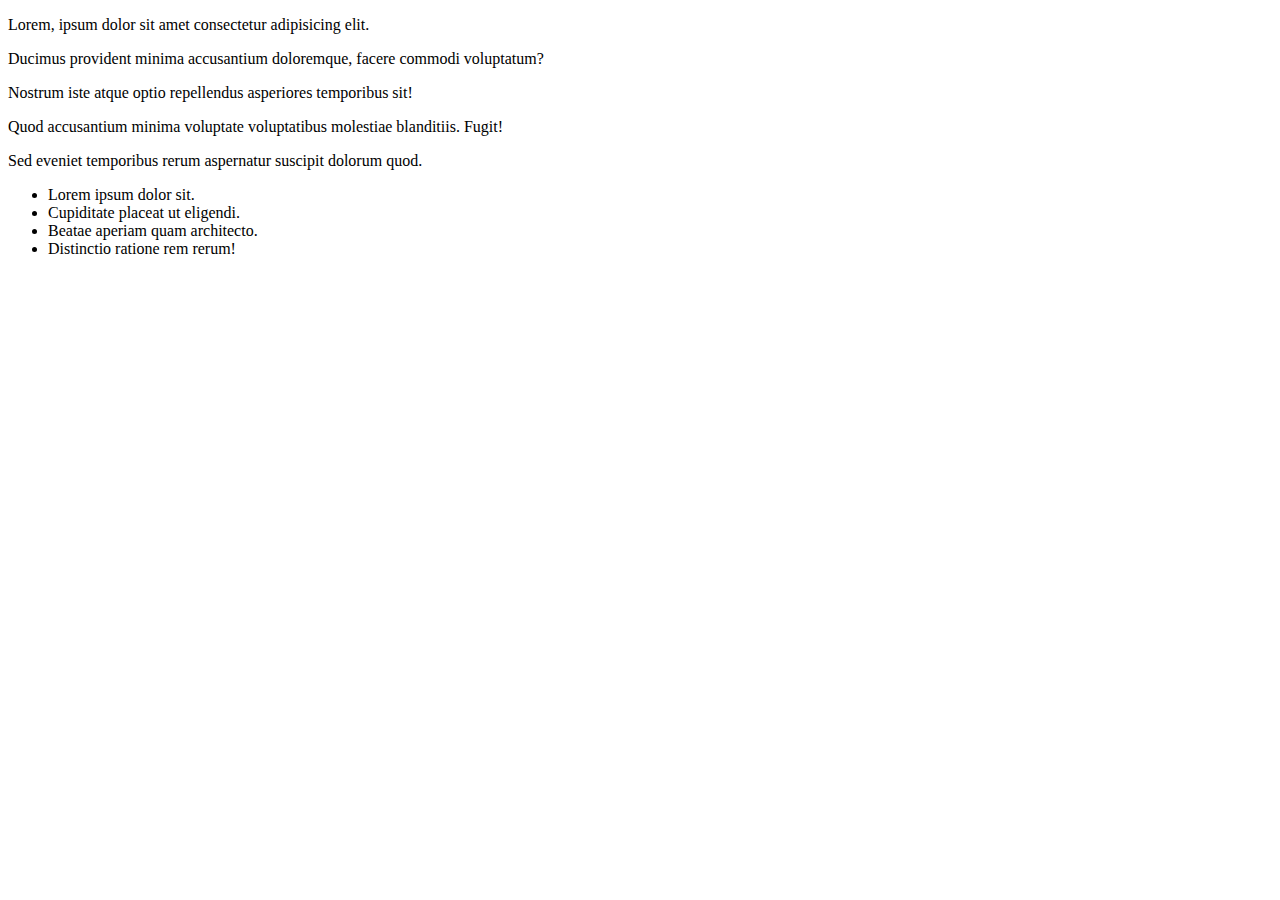
<file: index.html>
<!DOCTYPE html>
<html lang="en">
<head>
    <meta charset="UTF-8">
    <meta http-equiv="X-UA-Compatible" content="IE=edge">
    <meta name="viewport" content="width=device-width, initial-scale=1.0">
    <title>Document</title>
</head>
<body>
    <p>Lorem, ipsum dolor sit amet consectetur adipisicing elit.</p>
    <p>Ducimus provident minima accusantium doloremque, facere commodi voluptatum?</p>
    <p>Nostrum iste atque optio repellendus asperiores temporibus sit!</p>
    <p>Quod accusantium minima voluptate voluptatibus molestiae blanditiis. Fugit!</p>
    <p>Sed eveniet temporibus rerum aspernatur suscipit dolorum quod.</p>
    

<ul>
    <li>Lorem ipsum dolor sit.</li>
    <li>Cupiditate placeat ut eligendi.</li>
    <li>Beatae aperiam quam architecto.</li>
    <li>Distinctio ratione rem rerum!</li>
</ul>
</body>
</html>
</file>
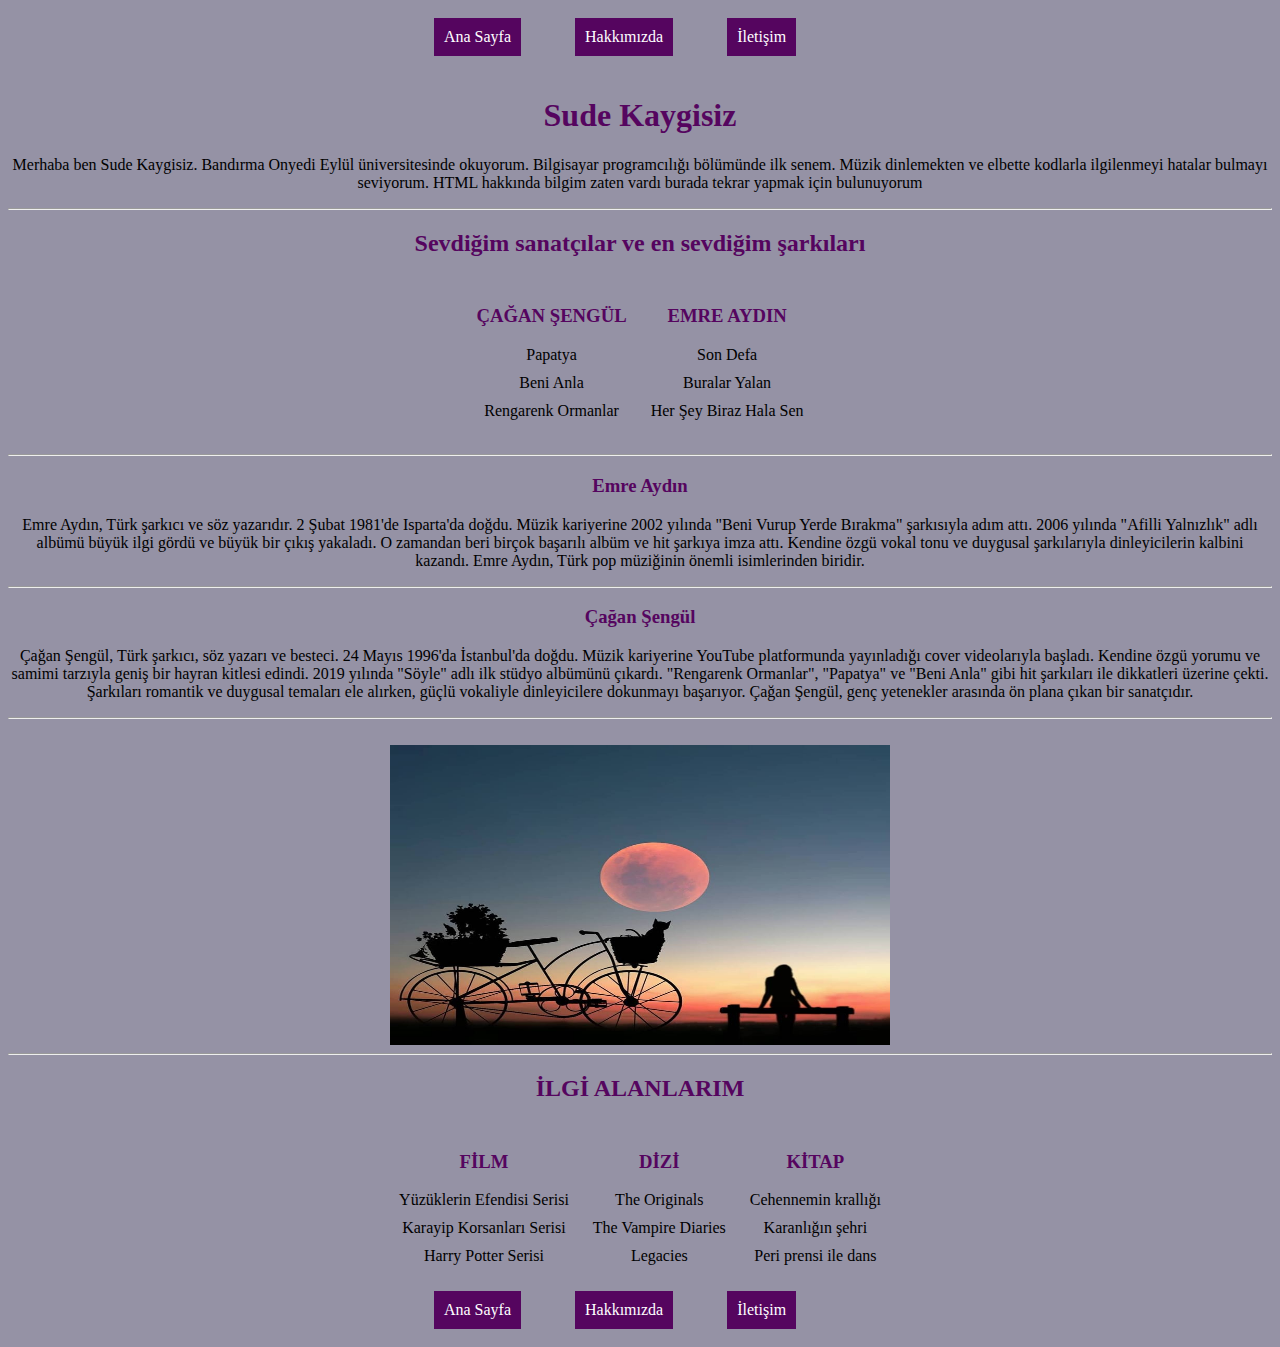
<file: Front-End-CSS ÖDEV1/index.html>
<!DOCTYPE html>
<html lang="tr">
<head>
    <meta charset="UTF-8">
    <meta http-equiv="X-UA-Compatible" content="IE=edge">
    <meta name="viewport" content="width=device-width, initial-scale=1.0">
    <title>Sude Kaygisiz</title>
    <link rel="stylesheet" href="stil.css">
</head>
<body>
    <header>
        <nav>
            <ul>
                <li>
                    <a href="index.html">Ana Sayfa</a>
                </li>
                <li>
                    <a href="about-us.html">Hakkımızda</a>
                </li>
                <li>
                    <a href="contact.html">İletişim</a>
                </li>
            </ul>
        </nav>
    </header>
    <h1>Sude Kaygisiz</h1><!-- h1 etiketi en büyük başlıklarda kullanılır-->
   
    <!-- kendim hakkında bilgiler verdiğim bölüm-->
    <p>Merhaba ben Sude Kaygisiz. Bandırma Onyedi Eylül üniversitesinde okuyorum. 
        Bilgisayar programcılığı bölümünde ilk senem. 
        Müzik dinlemekten ve elbette kodlarla ilgilenmeyi hatalar bulmayı seviyorum. 
        HTML hakkında bilgim zaten vardı burada tekrar yapmak için bulunuyorum</p> 
        <hr>
    
    <h2>Sevdiğim sanatçılar ve en sevdiğim şarkıları</h2>
    <div class="list-container">
        <h3>ÇAĞAN ŞENGÜL</h3>
        <ul>
            <li>Papatya</li>
            <li>Beni Anla</li>
            <li>Rengarenk Ormanlar</li>
            
            
        </ul>
    </div>

    <div class="list-container">
        <h3>EMRE AYDIN</h3>
        <ul>
           <li>Son Defa</li> 
           <li>Buralar Yalan</li>
           <li>Her Şey Biraz Hala Sen </li>
        </ul>
    
    </div>
    <hr>
    <h3>Emre Aydın</h3>
    <p>Emre Aydın, Türk şarkıcı ve söz yazarıdır. 2 Şubat 1981'de Isparta'da doğdu. Müzik kariyerine 2002 yılında "Beni Vurup Yerde Bırakma" şarkısıyla adım attı. 2006 yılında "Afilli Yalnızlık" adlı albümü büyük ilgi gördü ve büyük bir çıkış yakaladı. O zamandan beri birçok başarılı albüm ve hit şarkıya imza attı. Kendine özgü vokal tonu ve duygusal şarkılarıyla dinleyicilerin kalbini kazandı. Emre Aydın, Türk pop müziğinin önemli isimlerinden biridir.</p>
    <hr>
    
    <h3>Çağan Şengül</h3>
    <p>Çağan Şengül, Türk şarkıcı, söz yazarı ve besteci. 24 Mayıs 1996'da İstanbul'da doğdu. Müzik kariyerine YouTube platformunda yayınladığı cover videolarıyla başladı. Kendine özgü yorumu ve samimi tarzıyla geniş bir hayran kitlesi edindi. 2019 yılında "Söyle" adlı ilk stüdyo albümünü çıkardı. "Rengarenk Ormanlar", "Papatya" ve "Beni Anla" gibi hit şarkıları ile dikkatleri üzerine çekti. Şarkıları romantik ve duygusal temaları ele alırken, güçlü vokaliyle dinleyicilere dokunmayı başarıyor. Çağan Şengül, genç yetenekler arasında ön plana çıkan bir sanatçıdır.</p>
    <hr>
    <br>
    <img src="görsel.jpg" alt="Güzel Bir Manzara" width="500" height="300">
<hr>
    <h2>İLGİ ALANLARIM</h2>
    <div class="list-container">
        <h3>FİLM</h3>
        <ul>
            <li>Yüzüklerin Efendisi Serisi</li>
            <li>Karayip Korsanları Serisi</li>
            <li>Harry Potter Serisi</li>
        </ul>
    </div>

    <div class="list-container">
        <h3>DİZİ</h3>
        <ul>
            <li>The Originals</li>
            <li>The Vampire Diaries</li>
            <li>Legacies</li>
        </ul>
    </div>

    <div class="list-container">
        <h3>KİTAP</h3>
        <ul>
            <li>Cehennemin krallığı</li>
            <li>Karanlığın şehri</li>
            <li>Peri prensi ile dans</li>
        </ul>
    </div>
        <!-- Footer - Start -->
        <footer>
            <nav>
                <ul>
                    <li>
                        <a href="index.html">Ana Sayfa</a>
                    </li>
                    <li>
                        <a href="about-us.html">Hakkımızda</a>
                    </li>
                    <li>
                        <a href="contact.html">İletişim</a>
                    </li>
                </ul>
            </nav>
        </footer>
        <!-- Footer - End -->
</body>
</html>
</file>
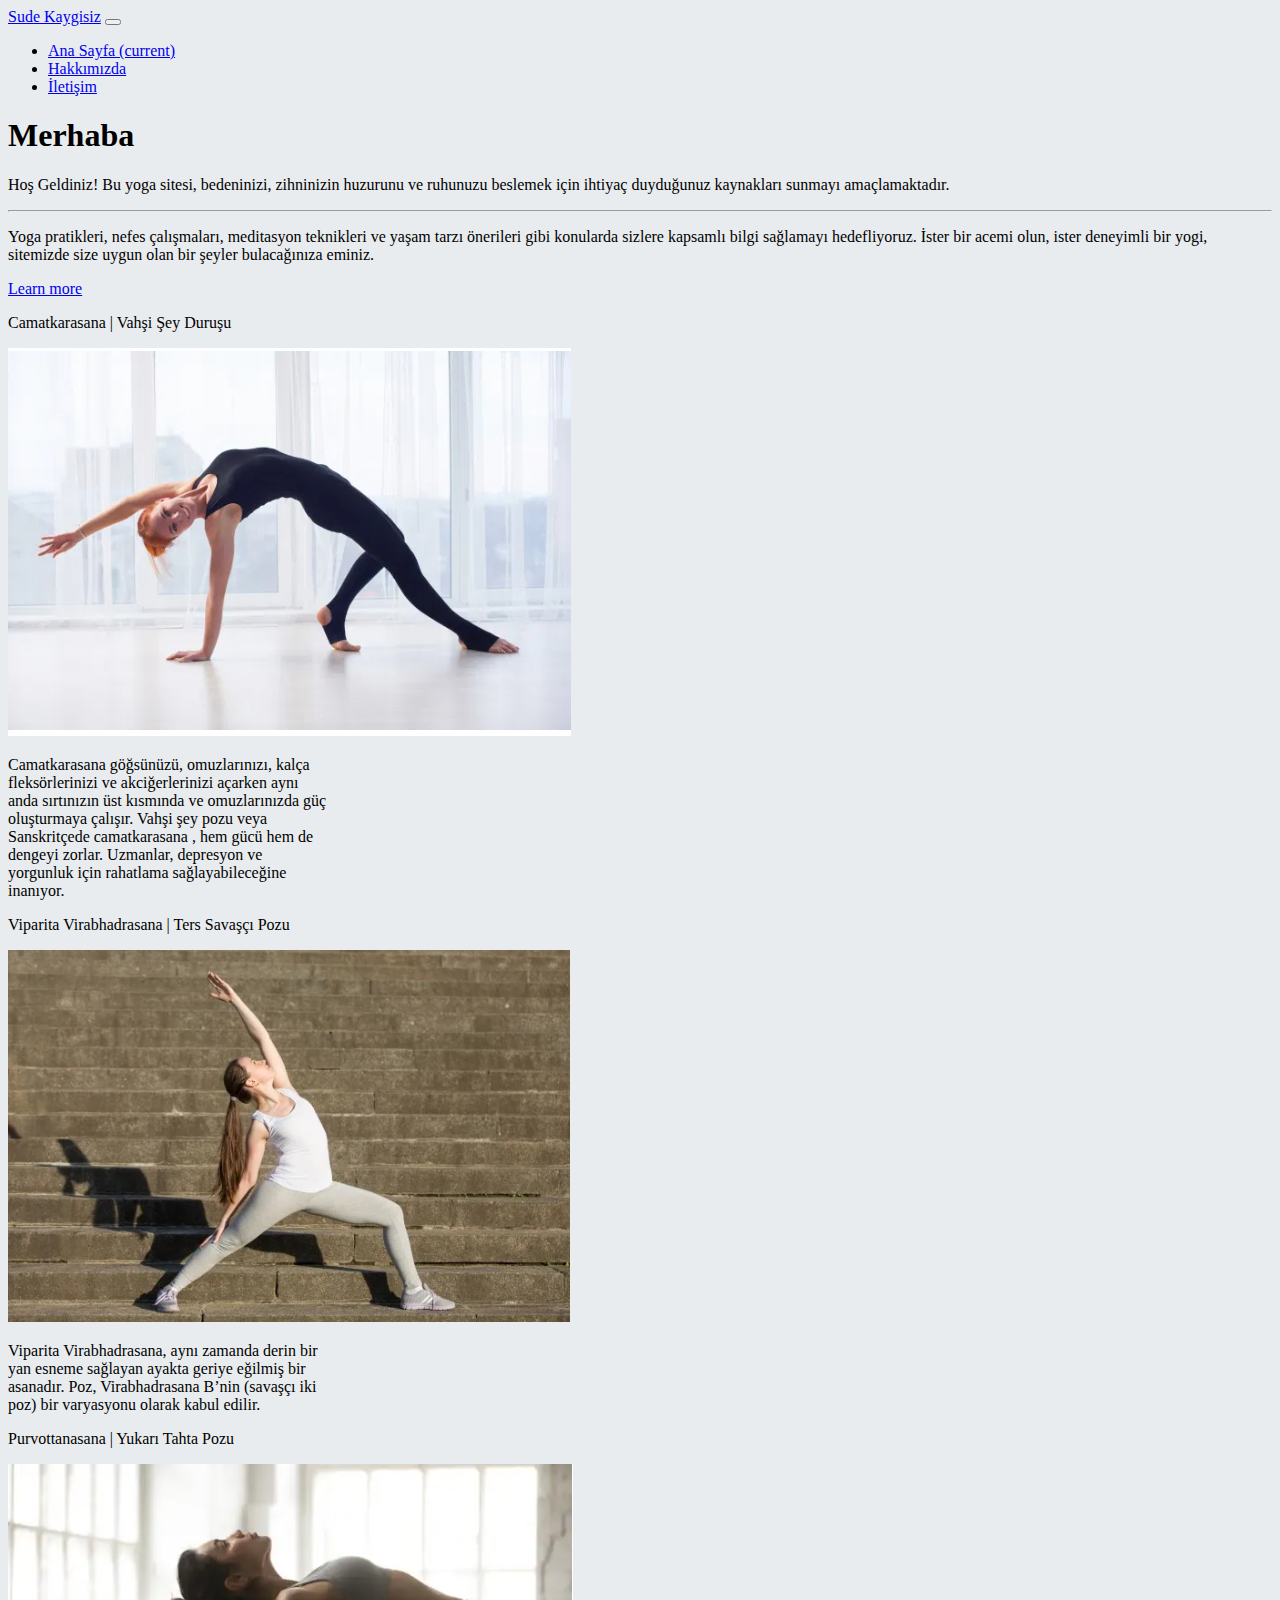
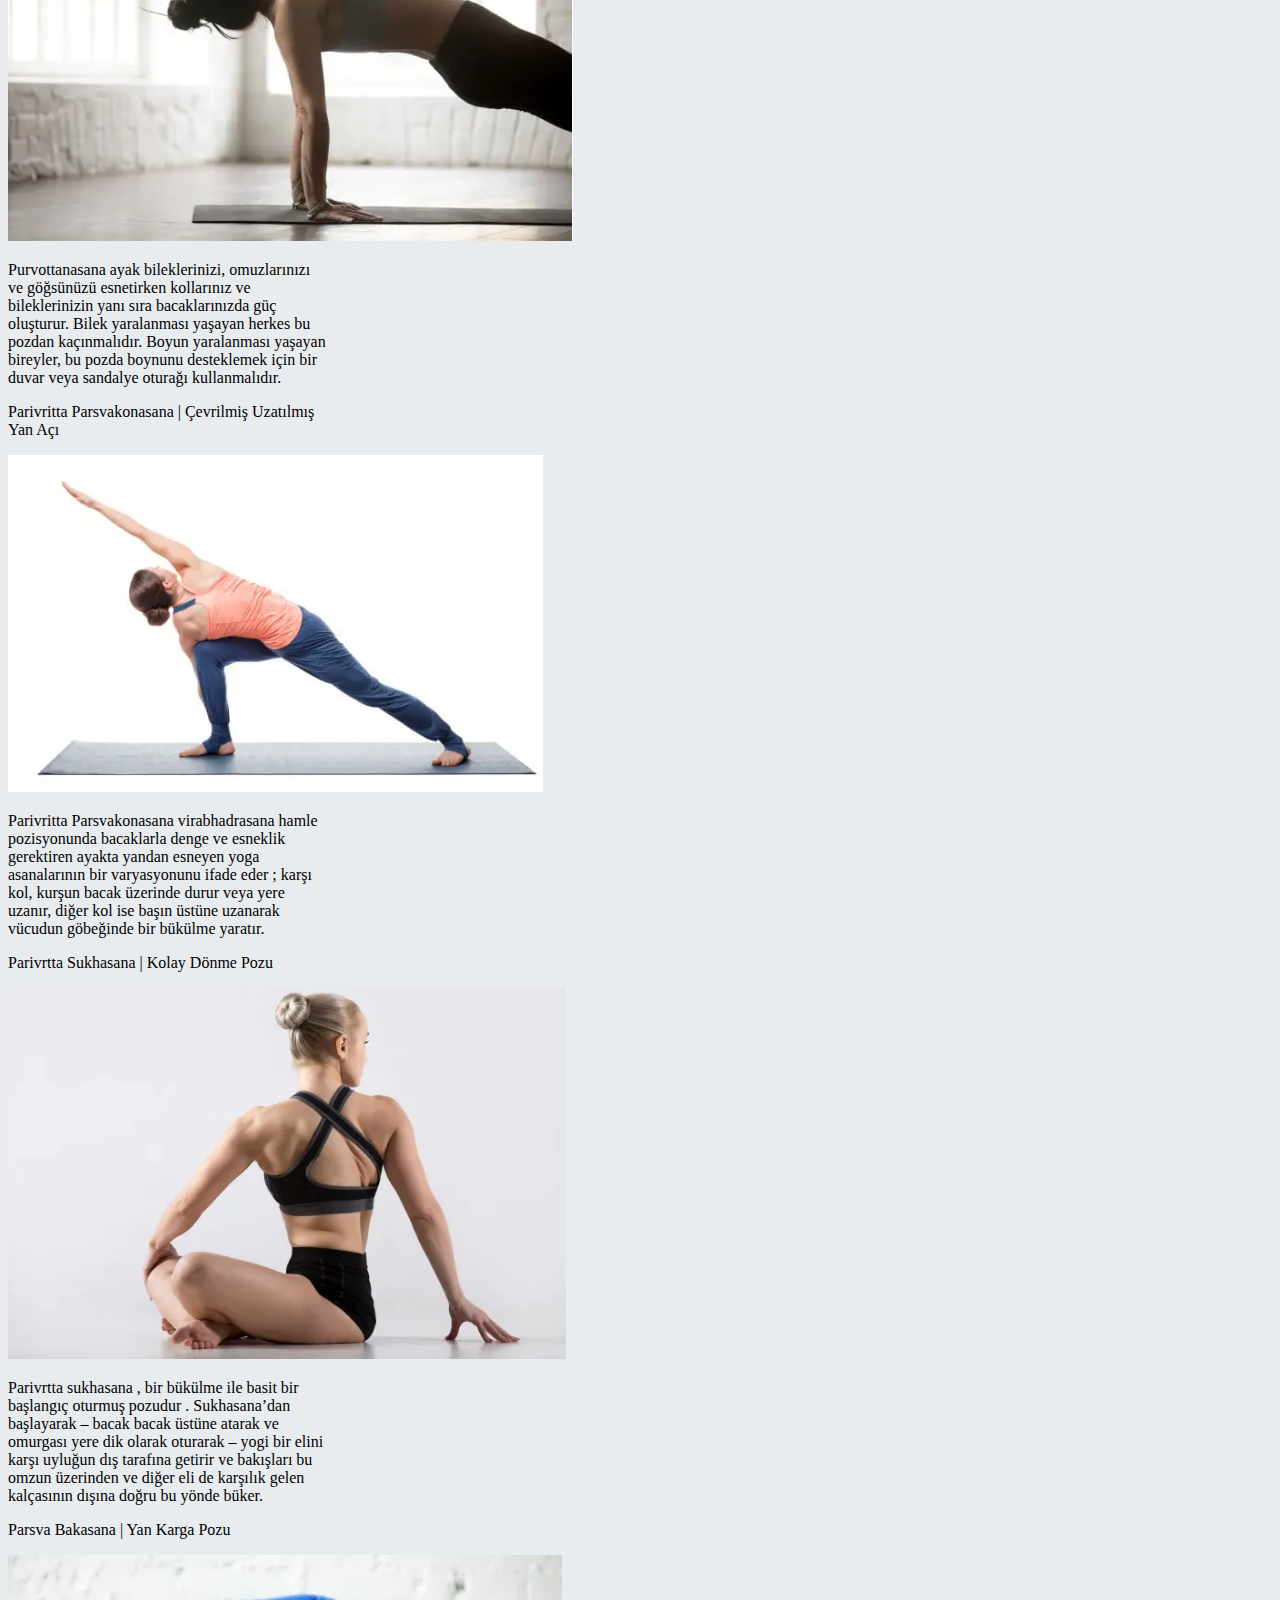
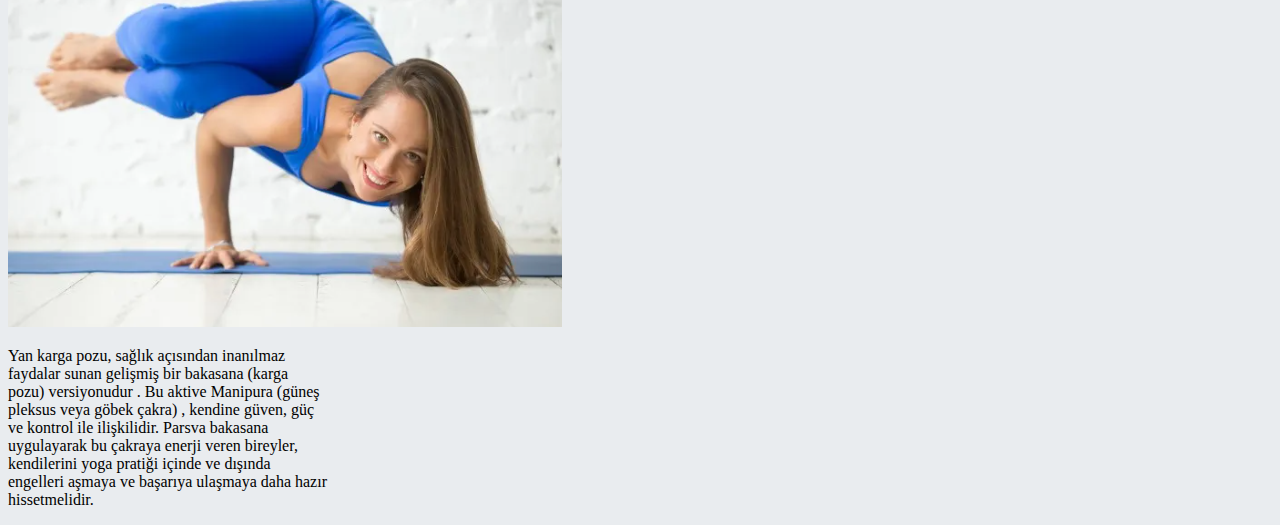
<file: frontend Bootsrap ödev1/index.html>
<!doctype html>
<html lang="en">
  <head>
    <!-- Required meta tags -->
    <meta charset="utf-8">
    <meta name="viewport" content="width=device-width, initial-scale=1, shrink-to-fit=no">

    <!-- Bootstrap CSS -->
    <link rel="stylesheet" href="https://cdn.jsdelivr.net/npm/bootstrap@4.5.3/dist/css/bootstrap.min.css" integrity="sha384-TX8t27EcRE3e/ihU7zmQxVncDAy5uIKz4rEkgIXeMed4M0jlfIDPvg6uqKI2xXr2" crossorigin="anonymous">
    <title>Ana Sayfa</title>
    <style>
        body{
            background-color: #E9ECEF ;
        }
    </style>
  </head>
  <body>
    <!-- Navbar - Start -->
  
    <nav class="navbar navbar-expand-lg navbar-dark bg-dark">
        <a class="navbar-brand" href="index.html">Sude Kaygisiz</a>
        <button class="navbar-toggler" type="button" data-toggle="collapse" data-target="#navbarNav" aria-controls="navbarNav" aria-expanded="false" aria-label="Toggle navigation">
          <span class="navbar-toggler-icon"></span>
        </button>
        <div class="collapse navbar-collapse" id="navbarNav">
          <ul class="navbar-nav">
            <li class="nav-item active">
              <a class="nav-link" href="index.html">Ana Sayfa <span class="sr-only">(current)</span></a>
            </li>
            <li class="nav-item">
              <a class="nav-link" href="about-us.html">Hakkımızda</a>
            </li>
            <li class="nav-item">
              <a class="nav-link" href="contact.html">İletişim</a>
            </li>
          </ul>
        </div>
      </nav>
    <!-- Navbar - End -->
    <div class="container"> 
        <div class="row">
            <div class="col-12">
                <div class="jumbotron">
                    <h1 class="display-4">Merhaba</h1>
                    <p class="lead">Hoş Geldiniz! Bu yoga sitesi, bedeninizi, zihninizin huzurunu ve ruhunuzu beslemek için ihtiyaç duyduğunuz kaynakları sunmayı amaçlamaktadır. </p>
                    <hr class="my-4">
                    <p>Yoga pratikleri, nefes çalışmaları, meditasyon teknikleri ve yaşam tarzı önerileri gibi konularda sizlere kapsamlı bilgi sağlamayı hedefliyoruz. İster bir acemi olun, ister deneyimli bir yogi, sitemizde size uygun olan bir şeyler bulacağınıza eminiz.</p>
                    <a class="btn btn-primary btn-lg" href="about-us.html" role="button">Learn more</a>
                </div>
            </div>
        </div>    
            <div class="row">
                <div class="col-sm-4 mb-5">
                    <div class="card" style="width: 20rem;">
                        <p class="card-text">Camatkarasana | Vahşi Şey Duruşu</p>
                        <img src="resimler/camatkarasana.png" class="card-img-top" alt="...">
                        <div class="card-body">
                          <p class="card-text">Camatkarasana göğsünüzü, omuzlarınızı, kalça fleksörlerinizi ve akciğerlerinizi açarken aynı anda sırtınızın üst kısmında ve omuzlarınızda güç oluşturmaya çalışır. Vahşi şey pozu veya Sanskritçede camatkarasana , hem gücü hem de dengeyi zorlar. Uzmanlar, depresyon ve yorgunluk için rahatlama sağlayabileceğine inanıyor.</p>
                        </div>
                    </div>
                </div>

                <div class="col-sm-4 mb-5">
                    
                    <div class="card" style="width: 20rem;">
                        <p class="card-text">Viparita Virabhadrasana | Ters Savaşçı Pozu</p>
                        <img src="resimler/Viparita Virabhadrasana.png" class="card-img-top" alt="...">
                        <div class="card-body">
                          <p class="card-text">Viparita Virabhadrasana, aynı zamanda derin bir yan esneme sağlayan ayakta geriye eğilmiş bir asanadır. Poz, Virabhadrasana B’nin (savaşçı iki poz) bir varyasyonu olarak kabul edilir.</p>
                        </div>
                    </div>

                </div>

                <div class="col-sm-4 mb-5">

                    <div class="card" style="width: 20rem;">
                        <p class="card-text">Purvottanasana | Yukarı Tahta Pozu</p>
                        <img src="resimler/Purvottanasana.png" class="card-img-top" alt="...">
                        <div class="card-body">
                          <p class="card-text">Purvottanasana ayak bileklerinizi, omuzlarınızı ve göğsünüzü esnetirken kollarınız ve bileklerinizin yanı sıra bacaklarınızda güç oluşturur. Bilek yaralanması yaşayan herkes bu pozdan kaçınmalıdır. Boyun yaralanması yaşayan bireyler, bu pozda boynunu desteklemek için bir duvar veya sandalye oturağı kullanmalıdır.</p>
                        </div>
                    </div>
                    
                </div>

                <div class="col-sm-4 mb-5">
                
                    <div class="card" style="width: 20rem;">
                        <p class="card-text">Parivritta Parsvakonasana | Çevrilmiş Uzatılmış Yan Açı</p>
                        <img src="resimler/Parivritta Parsvakonasana.png" class="card-img-top" alt="...">
                        <div class="card-body">
                          <p class="card-text">Parivritta Parsvakonasana virabhadrasana hamle pozisyonunda bacaklarla denge ve esneklik gerektiren ayakta yandan esneyen yoga asanalarının bir varyasyonunu ifade eder ; karşı kol, kurşun bacak üzerinde durur veya yere uzanır, diğer kol ise başın üstüne uzanarak vücudun göbeğinde bir bükülme yaratır.</p>
                        </div>
                    </div>
                    
                </div>

                <div class="col-sm-4 mb-5">
                    
                    <div class="card" style="width: 20rem;">
                        <p class="card-text">Parivrtta Sukhasana | Kolay Dönme Pozu</p>
                        <img src="resimler/Parivrtta sukhasana .png" class="card-img-top" alt="...">
                        <div class="card-body">
                          <p class="card-text">Parivrtta sukhasana , bir bükülme ile basit bir başlangıç ​​oturmuş pozudur . Sukhasana’dan başlayarak – bacak bacak üstüne atarak ve omurgası yere dik olarak oturarak – yogi bir elini karşı uyluğun dış tarafına getirir ve bakışları bu omzun üzerinden ve diğer eli de karşılık gelen kalçasının dışına doğru bu yönde büker.</p>
                        </div>
                    </div>
                    
                </div>

                <div class="col-sm-4 mb-5">
                   
                    <div class="card" style="width: 20rem;">
                        <p class="card-text">Parsva Bakasana | Yan Karga Pozu</p>
                        <img src="resimler/Parsva bakasana .png" class="card-img-top" alt="...">
                        <div class="card-body">
                          <p class="card-text">Yan karga pozu, sağlık açısından inanılmaz faydalar sunan gelişmiş bir bakasana (karga pozu) versiyonudur . Bu aktive Manipura (güneş pleksus veya göbek çakra) , kendine güven, güç ve kontrol ile ilişkilidir. Parsva bakasana uygulayarak bu çakraya enerji veren bireyler, kendilerini yoga pratiği içinde ve dışında engelleri aşmaya ve başarıya ulaşmaya daha hazır hissetmelidir.</p>
                        </div>
                    </div>
                    
                </div>
            </div>
        </div>
                
        
      </div>


    <!-- Optional JavaScript; choose one of the two! -->

    <!-- Option 1: jQuery and Bootstrap Bundle (includes Popper) -->
    <script src="https://code.jquery.com/jquery-3.5.1.slim.min.js" integrity="sha384-DfXdz2htPH0lsSSs5nCTpuj/zy4C+OGpamoFVy38MVBnE+IbbVYUew+OrCXaRkfj" crossorigin="anonymous"></script>
    <script src="https://cdn.jsdelivr.net/npm/bootstrap@4.5.3/dist/js/bootstrap.bundle.min.js" integrity="sha384-ho+j7jyWK8fNQe+A12Hb8AhRq26LrZ/JpcUGGOn+Y7RsweNrtN/tE3MoK7ZeZDyx" crossorigin="anonymous"></script>

    <!-- Option 2: jQuery, Popper.js, and Bootstrap JS
    <script src="https://code.jquery.com/jquery-3.5.1.slim.min.js" integrity="sha384-DfXdz2htPH0lsSSs5nCTpuj/zy4C+OGpamoFVy38MVBnE+IbbVYUew+OrCXaRkfj" crossorigin="anonymous"></script>
    <script src="https://cdn.jsdelivr.net/npm/popper.js@1.16.1/dist/umd/popper.min.js" integrity="sha384-9/reFTGAW83EW2RDu2S0VKaIzap3H66lZH81PoYlFhbGU+6BZp6G7niu735Sk7lN" crossorigin="anonymous"></script>
    <script src="https://cdn.jsdelivr.net/npm/bootstrap@4.5.3/dist/js/bootstrap.min.js" integrity="sha384-w1Q4orYjBQndcko6MimVbzY0tgp4pWB4lZ7lr30WKz0vr/aWKhXdBNmNb5D92v7s" crossorigin="anonymous"></script>
    -->
  </body>
</html>
</file>
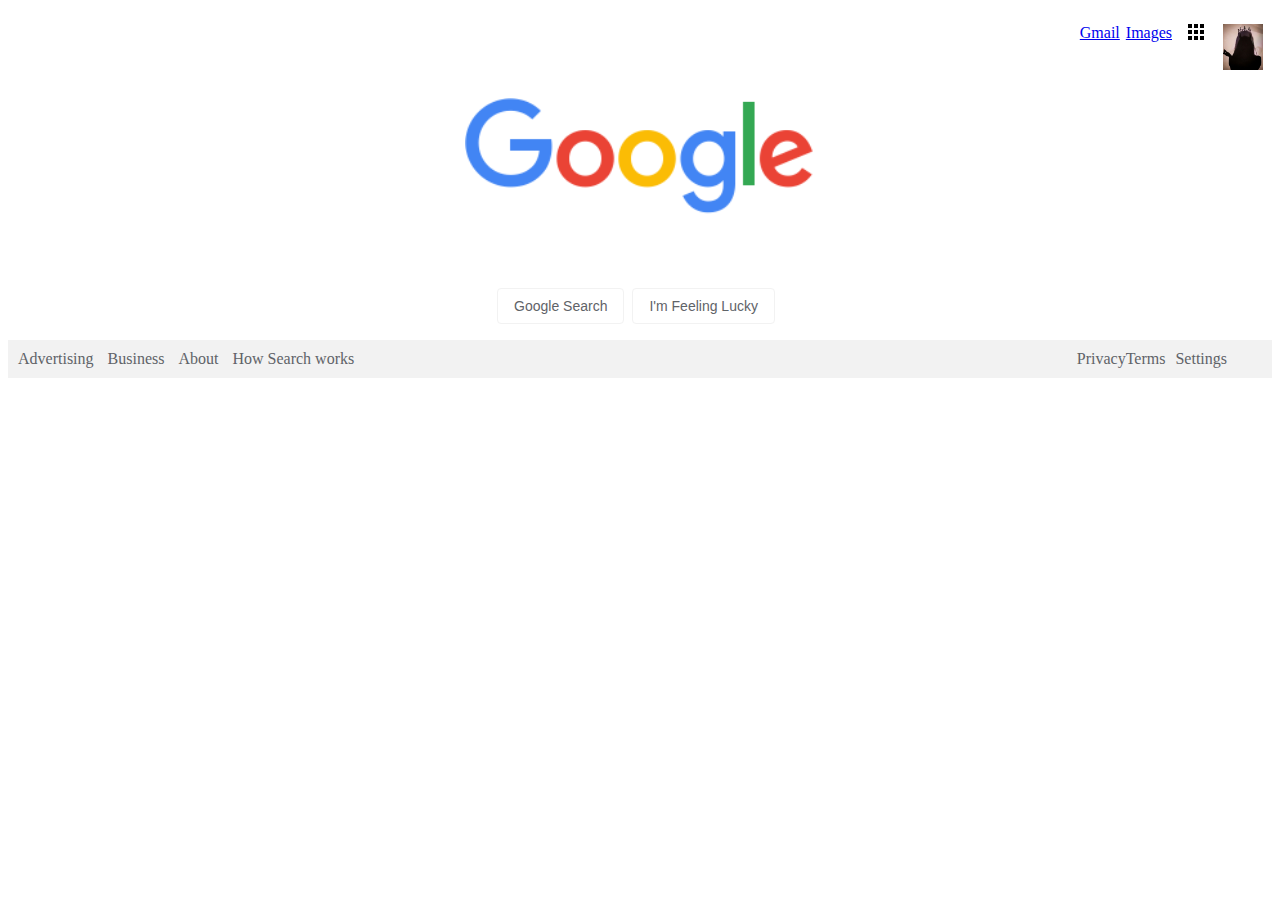
<file: Frontend CSS ödev 3/index.html>
<!DOCTYPE html>
<html lang="en">
  <head>
    <meta charset="UTF-8" />
    <meta name="viewport" content="width=device-width, initial-scale=1.0" />
    <link rel="stylesheet" href="style.css" />
    <title>Google</title>
  </head>
  <body>
    <div>
      <nav>
        <ul class="header">
          <li class="pic headerli">
            <a href="https://github.com/may-girl" target="_blank"
              ><img
                src="profile.jpg"
                alt=""
                style="margin-right: 1px; width: 40px;"
            /></a>
          </li>
          <li style="margin: 8px" class="headerli">
            <a href="https://www.google.com.tr/intl/en/about/products?tab=wh">
              <img src="appsbutton.svg" alt="" style="width: 16px; height: 16px; margin-right: 3px;"></a>
          </li>
          <li style="margin: 8px; margin-left: -2px;" class="headerli">
            <a
              href="https://www.google.com.tr/imghp?hl=en&tab=wi&authuser=0&ogbl"
              >Images</a
            >
          </li>
          <li style="margin: 8px" class="headerli">
            <a href="https://mail.google.com/mail/?tab=wm&authuser=0&ogbl"
              >Gmail</a
            >
          </li>
        </ul>
      </nav>
      <div class="container">
        <img src="logo.png"  width="350px" alt=""/>
      </div>
      <div class="search-area">
        <div class="search">
          <div class="search-img">
            <span>
              <svg
                focusable="false"
                xmlns="http://www.w3.org/2000/svg"
                viewBox="0 0 24 24">
                <path
                  d="M15.5 14h-.79l-.28-.27A6.471 6.471 0 0 0 16 9.5 6.5 6.5 0 1 0 9.5 16c1.61 0 3.09-.59 4.23-1.57l.27.28v.79l5 4.99L20.49 19l-4.99-5zm-6 0C7.01 14 5 11.99 5 9.5S7.01 5 9.5 5 14 7.01 14 9.5 11.99 14 9.5 14z"
                ></path>
              </svg>
            </span>
          </div>
          <div class="input-enter">
            <div class="input-area">
              <input
                type="text"
                class="input"
                maxlength="2048"
                autofocus="true"
              />
            </div>
          </div>
        </div>
      </div>

      <div class="buttons">
        <a href=""
          ><button class="googlesearch">Google Search</button></a
        >
        <a href=""
          ><button class="feelinglucky">I'm Feeling Lucky</button></a
        >
      </div>
    </div>

    <nav>
      <ul class="footer">
        <li class="footerli">
          <a
            href="https://www.google.com/intl/en_tr/ads/?subid=ww-ww-et-g-awa-a-g_hpafoot1_1!o2&utm_source=google.com&utm_medium=referral&utm_campaign=google_hpafooter&fg=1"
            >Advertising</a
          >
        </li>
        <li class="footerli">
          <a
            href="https://www.google.com/services/?subid=ww-ww-et-g-awa-a-g_hpbfoot1_1!o2&utm_source=google.com&utm_medium=referral&utm_campaign=google_hpbfooter&fg=1"
            >Business</a
          >
        </li>
        <li class="footerli">
          <a
            href="https://about.google/?utm_source=google-TR&utm_medium=referral&utm_campaign=hp-footer&fg=1"
            >About</a
          >
        </li>
        <li class="footerli">
          <a href="https://google.com/search/howsearchworks/?fg=1"
            >How Search works</a
          >
        </li>

        <li class="footerli" style="float: right; margin-right: 35px">
          <a href="https://www.google.com/preferences?hl=en">Settings</a>
        </li>

        <li class="footerli" style="float: right">
          <a href="https://policies.google.com/terms?hl=en-TR&fg=1">Terms</a>
        </li>

        <li class="footerli" style="float: right">
          <a href="https://policies.google.com/privacy?hl=en-TR&fg=1">Privacy</a>
        </li>
      </ul>
    </nav>
  </body>
</html>
</file>
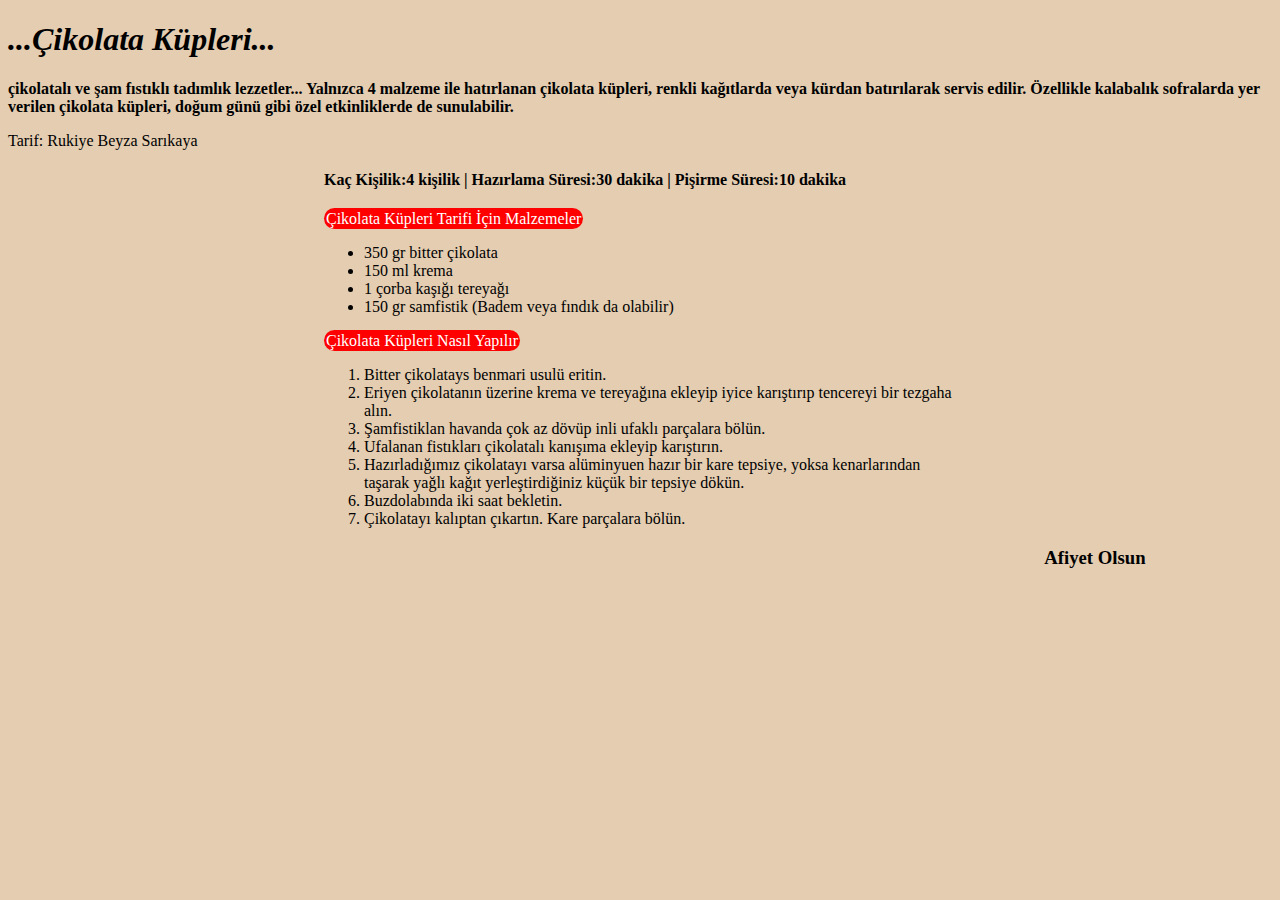
<file: chocolate.html>
<!DOCTYPE html>
<html lang="tr">
<head>
    <meta charset="UTF-8">
    <meta name="viewport" content="width=device-width, initial-scale=1.0">
    <title>Çikolata Küpleri</title>
    <style>
    body{
        background-color: rgb(228, 205, 177);
    }
    .kirmizi{
        border-radius: 25px;
        background-color: red;
        padding: 2px;
        color: white;
    }
    .orta{
        text-align: left;
        margin: auto;
        width: 50%;
    }
    
    .sağ{
        text-align: right;
        padding-right: 10%;
    }
        
    </style>
</head>
<body>
    <h1><i>...Çikolata Küpleri...</i></h1>
    <p><b>
        çikolatalı ve şam fıstıklı tadımlık lezzetler... Yalnızca 4 malzeme ile hatırlanan çikolata küpleri, renkli kağıtlarda veya kürdan batırılarak servis edilir. Özellikle kalabalık sofralarda yer verilen çikolata küpleri, doğum günü gibi özel etkinliklerde de sunulabilir.
    </b></p>
        
    <p>
        Tarif: Rukiye Beyza Sarıkaya
    </p>
    <div class="orta">
       <h4>Kaç Kişilik:4 kişilik | Hazırlama Süresi:30 dakika | Pişirme Süresi:10 dakika</h4>
        <span class="kirmizi">Çikolata Küpleri Tarifi İçin Malzemeler</span> <br>
        <ul>
            <li >350 gr bitter çikolata</li>
            <li>150 ml krema</li>
            <li>1 çorba kaşığı tereyağı</li>
            <li>150 gr samfistik (Badem veya fındık da olabilir)</li>
        </ul>
        <span class="kirmizi">Çikolata Küpleri Nasıl Yapılır</span> <br>
        <ol>
            <li>Bitter çikolatays benmari usulü eritin.</li>
            <li>Eriyen çikolatanın üzerine krema ve tereyağına ekleyip iyice karıştırıp tencereyi bir tezgaha alın. </li>
            <li> Şamfistiklan havanda çok az dövüp inli ufaklı parçalara bölün.</li>
            <li>Ufalanan fistıkları çikolatalı kanışıma ekleyip karıştırın.</li>
            <li>Hazırladığımız çikolatayı varsa alüminyuen hazır bir kare tepsiye, yoksa kenarlarından taşarak yağlı kağıt yerleştirdiğiniz küçük bir tepsiye dökün.</li>
            <li>Buzdolabında iki saat bekletin.</li>
            <li>Çikolatayı kalıptan çıkartın. Kare parçalara bölün.</li>
        </ol>
        </div>
        <h3 class="sağ"> Afiyet Olsun</h3>
    

    
</body>
</html>
</file>
<file: Front-End-CSS ÖDEV1/stil.css>
body {
    background-color: rgb(149, 146, 165);/* Arka plan rengi */
    text-align: center; /* Yazıların ortalanması */
  }
  header {
    background-color: rgb(149, 146, 165); /* Arka plan rengi */
    padding: 10px 0; /* Üst ve alt boşluklar */
  }
  
  nav ul {
    margin: 0; /* Liste içi boşluk kaldırma */
    padding: 0; /* Liste içi boşluk kaldırma */
    list-style-type: none; /* Sıralama işaretlerini kaldırma */
  }
  
  nav ul li {
    display: inline-block; /* Öğelerin yan yana gözükmesi */
    margin-right: 50px; /* Öğeler arası sağ boşluk */
  }
  
  nav ul li a {
    display: block;
    padding: 10px 10px;
    background-color: #55055f; /* Arka plan rengi */
    color: white; /* Yazı rengi */
    text-decoration: none;
  }
  
  nav ul li a:hover {
    background-color: #afadad; /* Üzerine gelindiğinde arka plan rengi */
  }
  
  h1, h2, h3 {
    color: #55055f; /* Başlık renkleri */
  }
  
  .list-container {
    display: inline-block; /* Başlık ve liste yan yana gözüksün */
    margin: 10px; /* Başlık ve liste arasında boşluk bırakma */
  }
  
  img {
    display: block; /* Resmin yan yana gözükmemesi için */
    margin: 0 auto; /* Resmin ortalanması */
  }
  
  ul {
    list-style-type: none; /* Sıralama işaretlerini kaldırma */
    padding: 0; /* Liste içi boşluk kaldırma */
  }
  
  li {
    list-style-position: inside;
    margin-bottom: 10px; /* Liste öğeleri arasında boşluk bırakma */
  }
</file>
<file: Frontend CSS ödev 3/style.css>
/***************************NAVBAR***************************/
.header {
  display: flex;
  justify-content: flex-end;
  list-style-type: none;
  padding: 0;
}

.header li {
  margin: 8px;
}

.header .pic {
  margin: 8px;
}

.header .pic img {
  margin-right: 1px;
  width: 40px;
}

.header .headerli:nth-child(1) {
  order: 4;
}

.header .headerli:nth-child(2) {
  order: 3;
}

.header .headerli:nth-child(3) {
  order: 2;
}

.header .headerli:nth-child(4) {
  order: 1;
}
/****************************LOGO***************************/
.container{
  display: flex;
  justify-content: center;
  align-items: center;
}

/*************************** Kenarlıksız arama alanı***************************/
.search-area {
  display: flex;

  align-items: center;
  justify-content: flex-end; /* Sağ tarafa hizala */
  margin-top: 20px;
}

.input-area {
  position: relative;
}

.input {
  width: 480px;
  border: none;
  outline: none;
  font-family: Arial;
  font-size: 14px;
  color: #5f6368;
  padding: 8px;
}

/***************************Arama simgesi***************************/
.search-img {
  position: absolute;
  left: 8px;
  top: 50%;
  transform: translateY(-50%);
}


/**************************** Buttonlar ****************************/
.buttons {
  display: flex;
  justify-content: center;
  margin-top: 20px;
}

.googlesearch,
.feelinglucky {
  display: inline-block;
  margin-right: 8px;
  padding: 0 16px;
  height: 36px;
  border: 1px solid #f2f2f2;
  border-radius: 4px;
  font-family: Arial;
  font-size: 14px;
  color: #5f6368;
  background-color: #ffffff;
  text-decoration: none;
}

/**************************** Footer ****************************/
.footer {
 
  list-style: none;
  background-color: #f2f2f2;
  padding: 10px;
  
}

.footerli {
  display: inline-block;
  margin-right: 10px;
}

.footerli:last-child {
  margin-right: 0;
}

.footerli a {
  color: #5f6368;
  text-decoration: none;
}

.footerli a:hover {
  text-decoration: underline;
}
</file>
